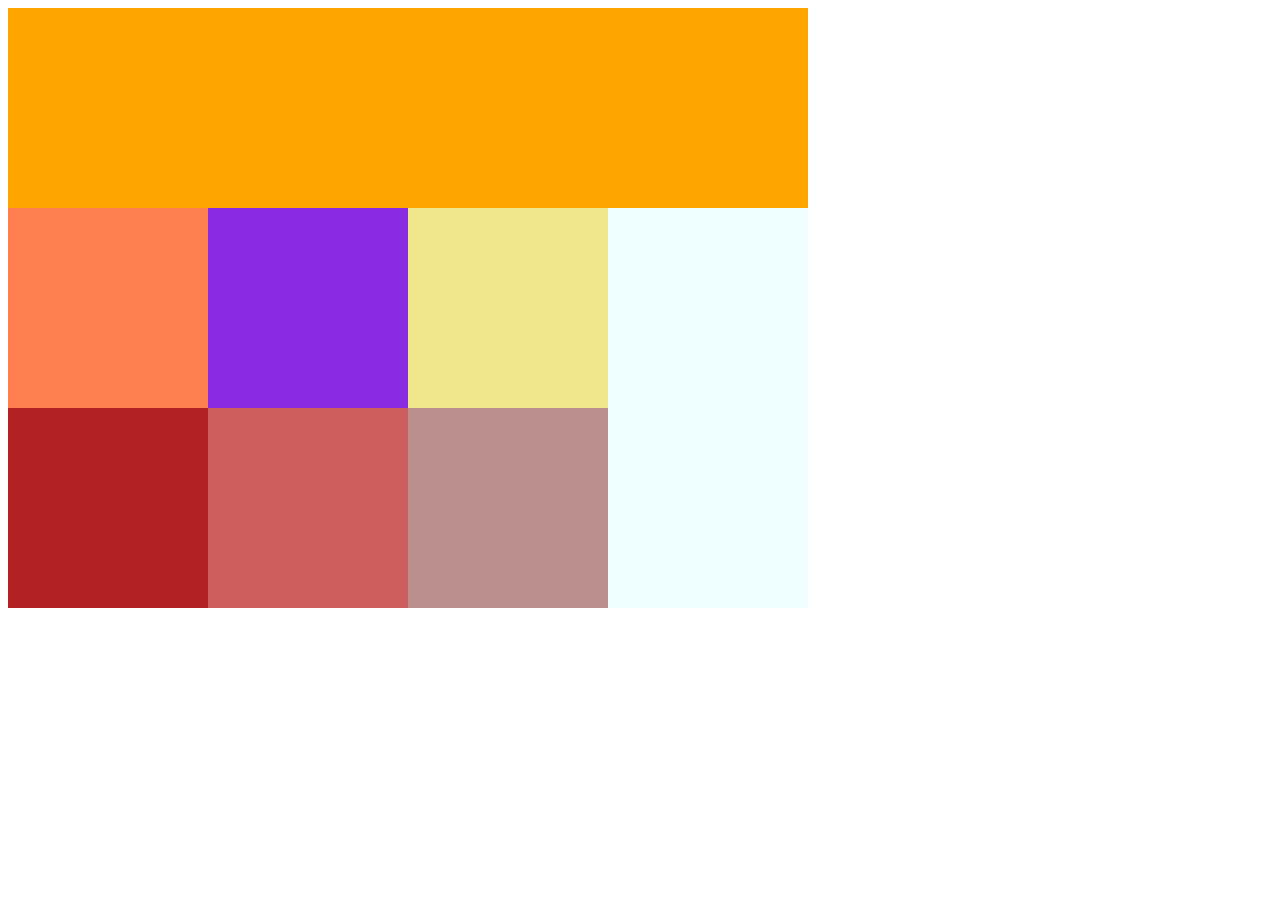
<file: homework3.1/index.html>
<!DOCTYPE html>
<html lang="en">
<head>
    <meta charset="UTF-8">
    <title>homework 3.3</title>
    <link rel="stylesheet" href="main.css">
</head>
<body>
        <div class="general">

            <div class="a"></div>
            <div class="second">

                    <div class="h"></div>
                        <div class="third">
                            <div class="small1">
                                <div class="b"></div>
                                <div class="c"></div>
                                <div class="d"></div>
                            </div>

                            <div class="small2">
                                <div class="e"></div>
                                <div class="f"></div>
                                <div class="g"></div>
                            </div>
                    </div>

            </div>
        </div>
</body>
</html>
</file>
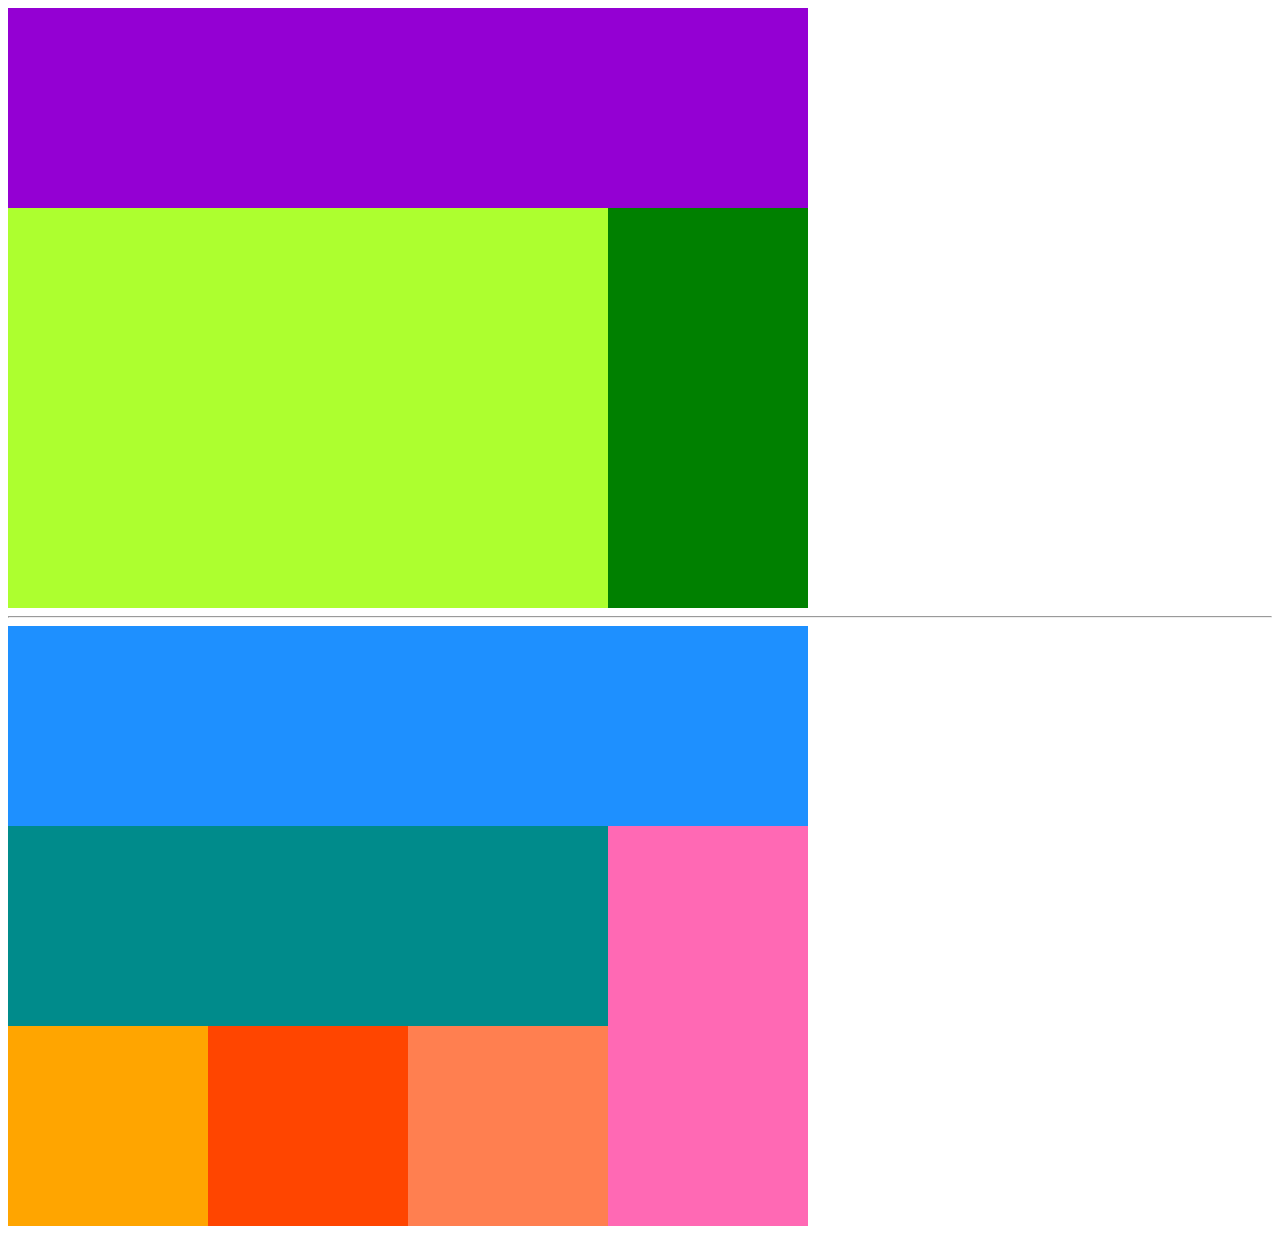
<file: homework3/index.html>
<!DOCTYPE html>
<html lang="en">
<head>
    <meta charset="UTF-8">
    <title>Title</title>
    <link rel="stylesheet" href="main.css">
</head>
<body>
    <div class="general">
        <div class="first"></div>
        <div class="second">
            <div class="left"></div>
            <div class="right"></div>
        </div>
    </div>
    <hr>
    <div class="general2">
        <div class="first2"></div>
        <div class="second2">
            <div class="left2">
                <div class="up"></div>
                <div class="down">
                    <div class="sq1"></div>
                    <div class="sq2"></div>
                    <div class="sq3"></div>
                </div>
            </div>
            <div class="right2"></div>
        </div>
    </div>
</body>
</html>
</file>
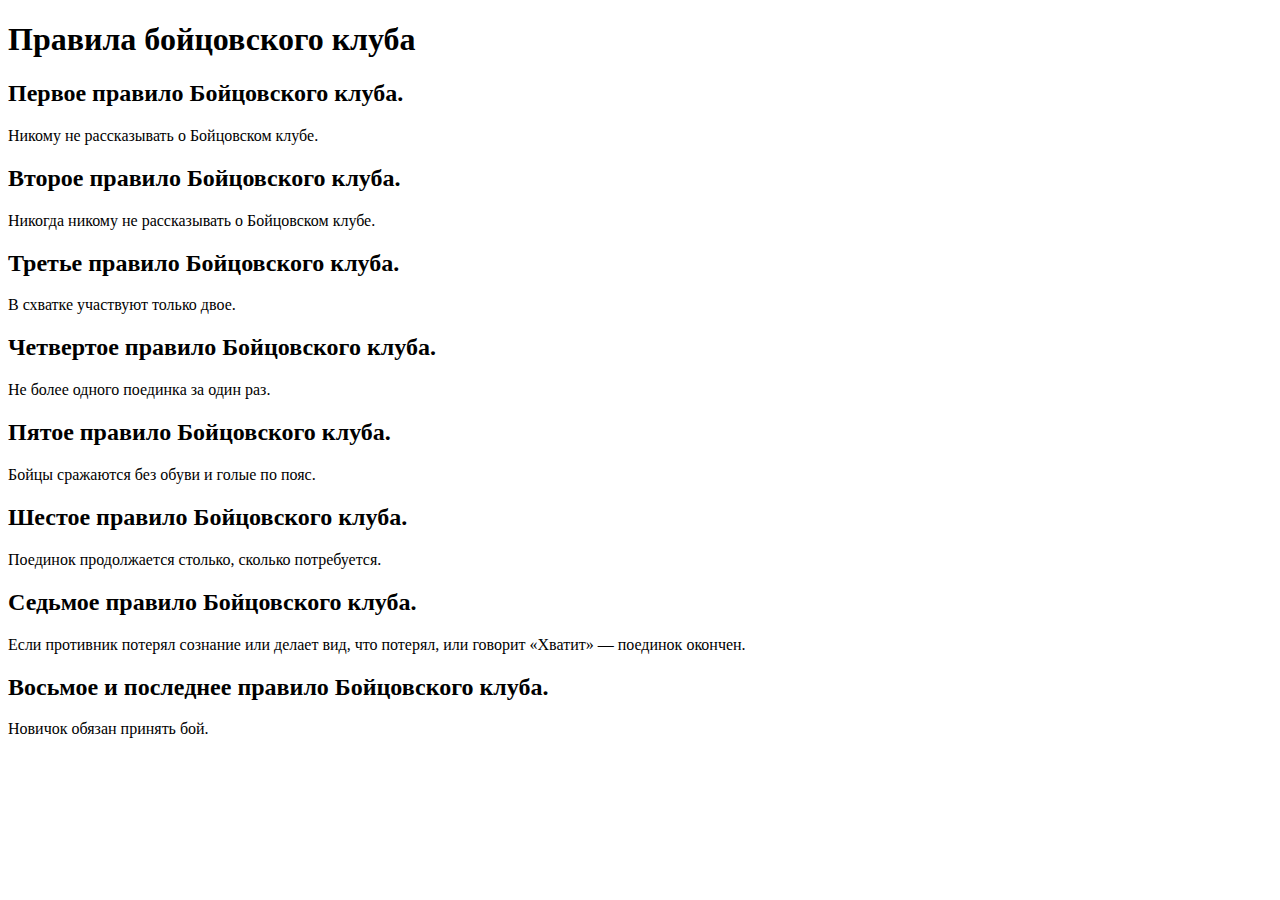
<file: javascript3.2/rules.html>
<!DOCTYPE html>
<html lang="en">
<head>
    <meta charset="UTF-8">
    <title>Fight Club</title>
</head>
<body>
<div id="content"></div>
<h1>Правила бойцовского клуба</h1>
<div id="wrap">
    <div class="rules rule1">
        <h2>Первое правило Бойцовского клуба.</h2>
        <p>Никому не рассказывать о Бойцовском клубе.</p>
    </div>
    <div class="rules rule2">
        <h2>Второе правило Бойцовского клуба.</h2>
        <p>Никогда никому не рассказывать о Бойцовском клубе.</p>
    </div>
    <div class="rules rule3">
        <h2>Третье правило Бойцовского клуба.</h2>
        <p>В схватке участвуют только двое.</p>
    </div>
    <div class="rules rule4">
        <h2>Четвертое правило Бойцовского клуба.</h2>
        <p>Не более одного поединка за один раз.</p>
    </div>

    <div class="rules rule5">
        <h2>Пятое правило Бойцовского клуба.</h2>
        <p>Бойцы сражаются без обуви и голые по пояс.</p>
    </div>
    <div class="rules rule6">
        <h2>Шестое правило Бойцовского клуба.</h2>
        <p>Поединок продолжается столько, сколько потребуется.</p>
    </div>
    <div class="rules rule7">
        <h2>Седьмое правило Бойцовского клуба.</h2>
        <p>Если противник потерял сознание или делает вид, что потерял, или говорит «Хватит» — поединок
            окончен.</p>
    </div>
    <div class="rules rule8">
        <h2>Восьмое и последнее правило Бойцовского клуба.</h2>
        <p>Новичок обязан принять бой.</p>
    </div>
</div>

</body>
</html>
</file>
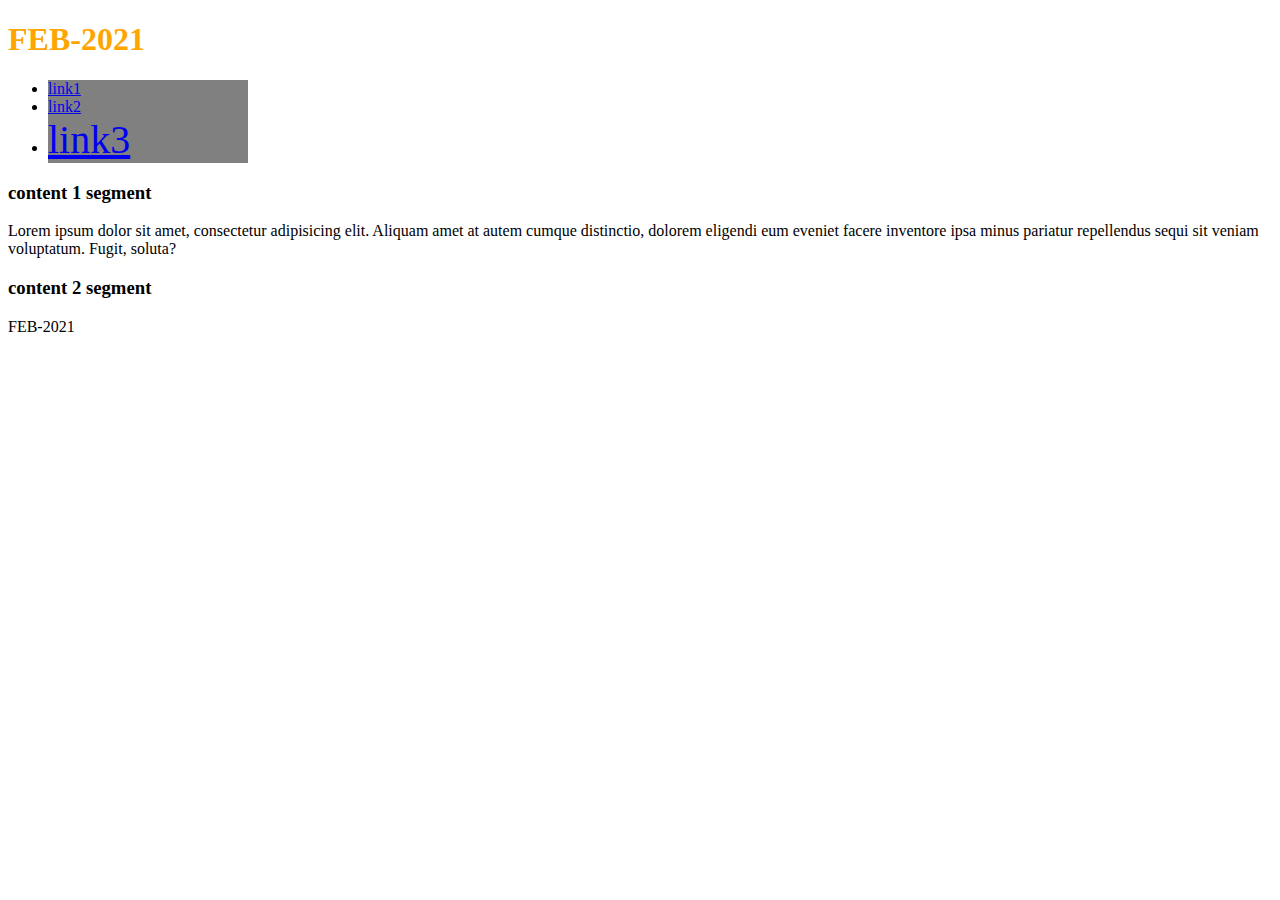
<file: javascript3.2/template2.html>
<!DOCTYPE html>
<html lang="en">
<head>
    <meta charset="UTF-8">
    <title>Title</title>
</head>
<body>
<h1 id="main_header">This is page for task2</h1>
<ul>
    <li class="linkList listElement1"><a href="#">link1</a></li>
    <li class="linkList listElement2"><a href="#">link2</a></li>
    <li class="linkList listElement3"><a href="#">link3</a></li>
</ul>
<h3 class="sub-header">content 1 segment</h3>
<div class="content_1">
    <p class="text_segment text1">
        Lorem ipsum dolor sit amet, consectetur adipisicing elit. Aliquam amet at autem cumque distinctio,
        dolorem
        eligendi eum eveniet facere inventore ipsa minus pariatur repellendus sequi sit veniam voluptatum.
        Fugit,
        soluta?</p>

</div>
<h3 class="sub-header">content 2 segment</h3>
<div class="content_2">
    <p class="text_segment text2">
        Lorem ipsum dolor sit amet, consectetur adipisicing elit. Aliquam beatae, exercitationem modi mollitia
        omnis
        possimus quam rerum sequi temporibus tenetur! Accusantium ad commodi eveniet excepturi laboriosam quis
        quisquam sint temporibus.</p>
</div>

<script src = "main.js"></script>

<!--<script src="main2.js"></script>-->
</body>
</html>
</file>
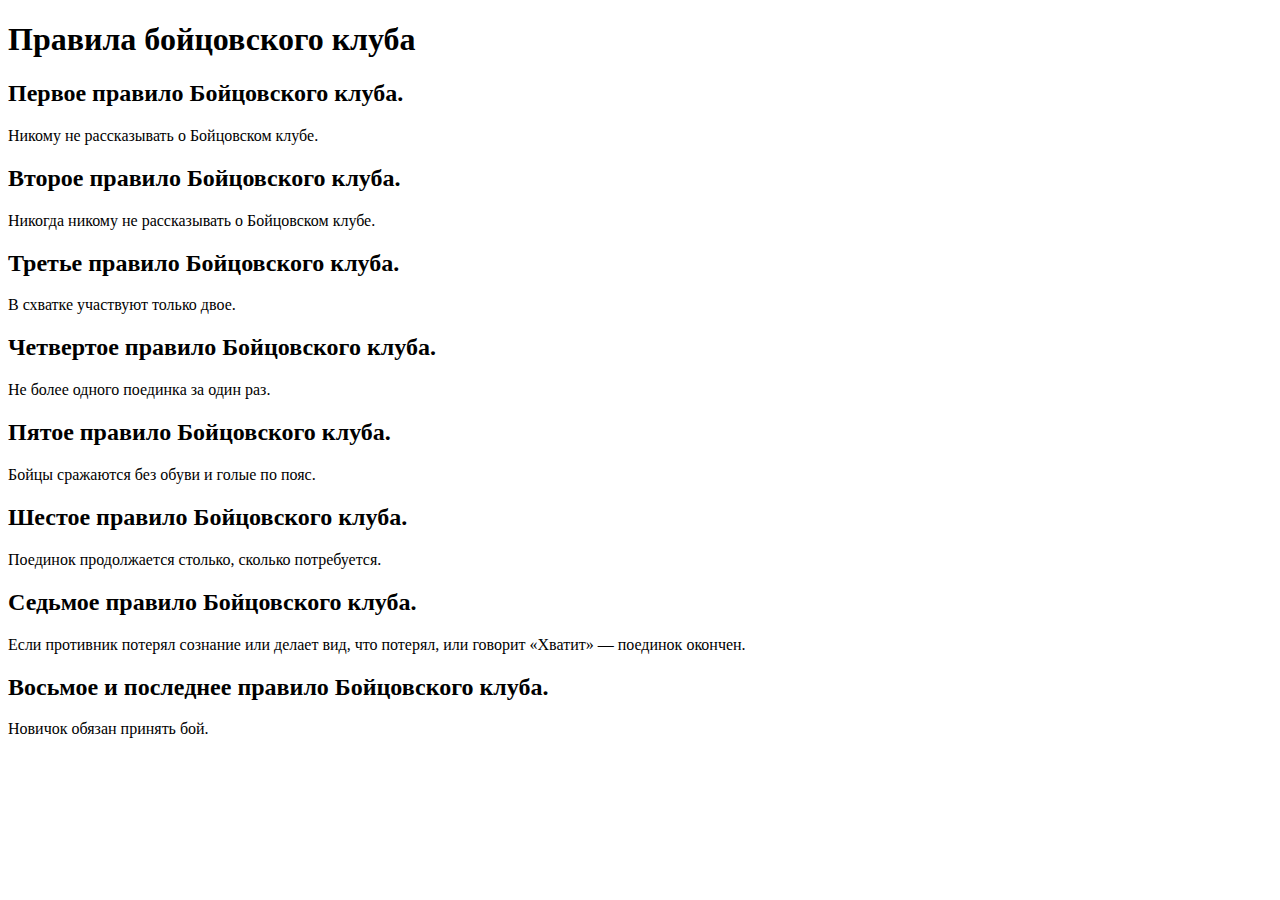
<file: javascript3/rules.html>
<!DOCTYPE html>
<html lang="en">
<head>
    <meta charset="UTF-8">
    <title>Fight Club</title>
</head>
<body>
<div id="content"></div>
<h1>Правила бойцовского клуба</h1>
<div id="wrap">
    <div class="rules rule1">
        <h2>Первое правило Бойцовского клуба.</h2>
        <p>Никому не рассказывать о Бойцовском клубе.</p>
    </div>
    <div class="rules rule2">
        <h2>Второе правило Бойцовского клуба.</h2>
        <p>Никогда никому не рассказывать о Бойцовском клубе.</p>
    </div>
    <div class="rules rule3">
        <h2>Третье правило Бойцовского клуба.</h2>
        <p>В схватке участвуют только двое.</p>
    </div>
    <div class="rules rule4">
        <h2>Четвертое правило Бойцовского клуба.</h2>
        <p>Не более одного поединка за один раз.</p>
    </div>

    <div class="rules rule5">
        <h2>Пятое правило Бойцовского клуба.</h2>
        <p>Бойцы сражаются без обуви и голые по пояс.</p>
    </div>
    <div class="rules rule6">
        <h2>Шестое правило Бойцовского клуба.</h2>
        <p>Поединок продолжается столько, сколько потребуется.</p>
    </div>
    <div class="rules rule7">
        <h2>Седьмое правило Бойцовского клуба.</h2>
        <p>Если противник потерял сознание или делает вид, что потерял, или говорит «Хватит» — поединок
            окончен.</p>
    </div>
    <div class="rules rule8">
        <h2>Восьмое и последнее правило Бойцовского клуба.</h2>
        <p>Новичок обязан принять бой.</p>
    </div>
</div>
</body>
</html>
</file>
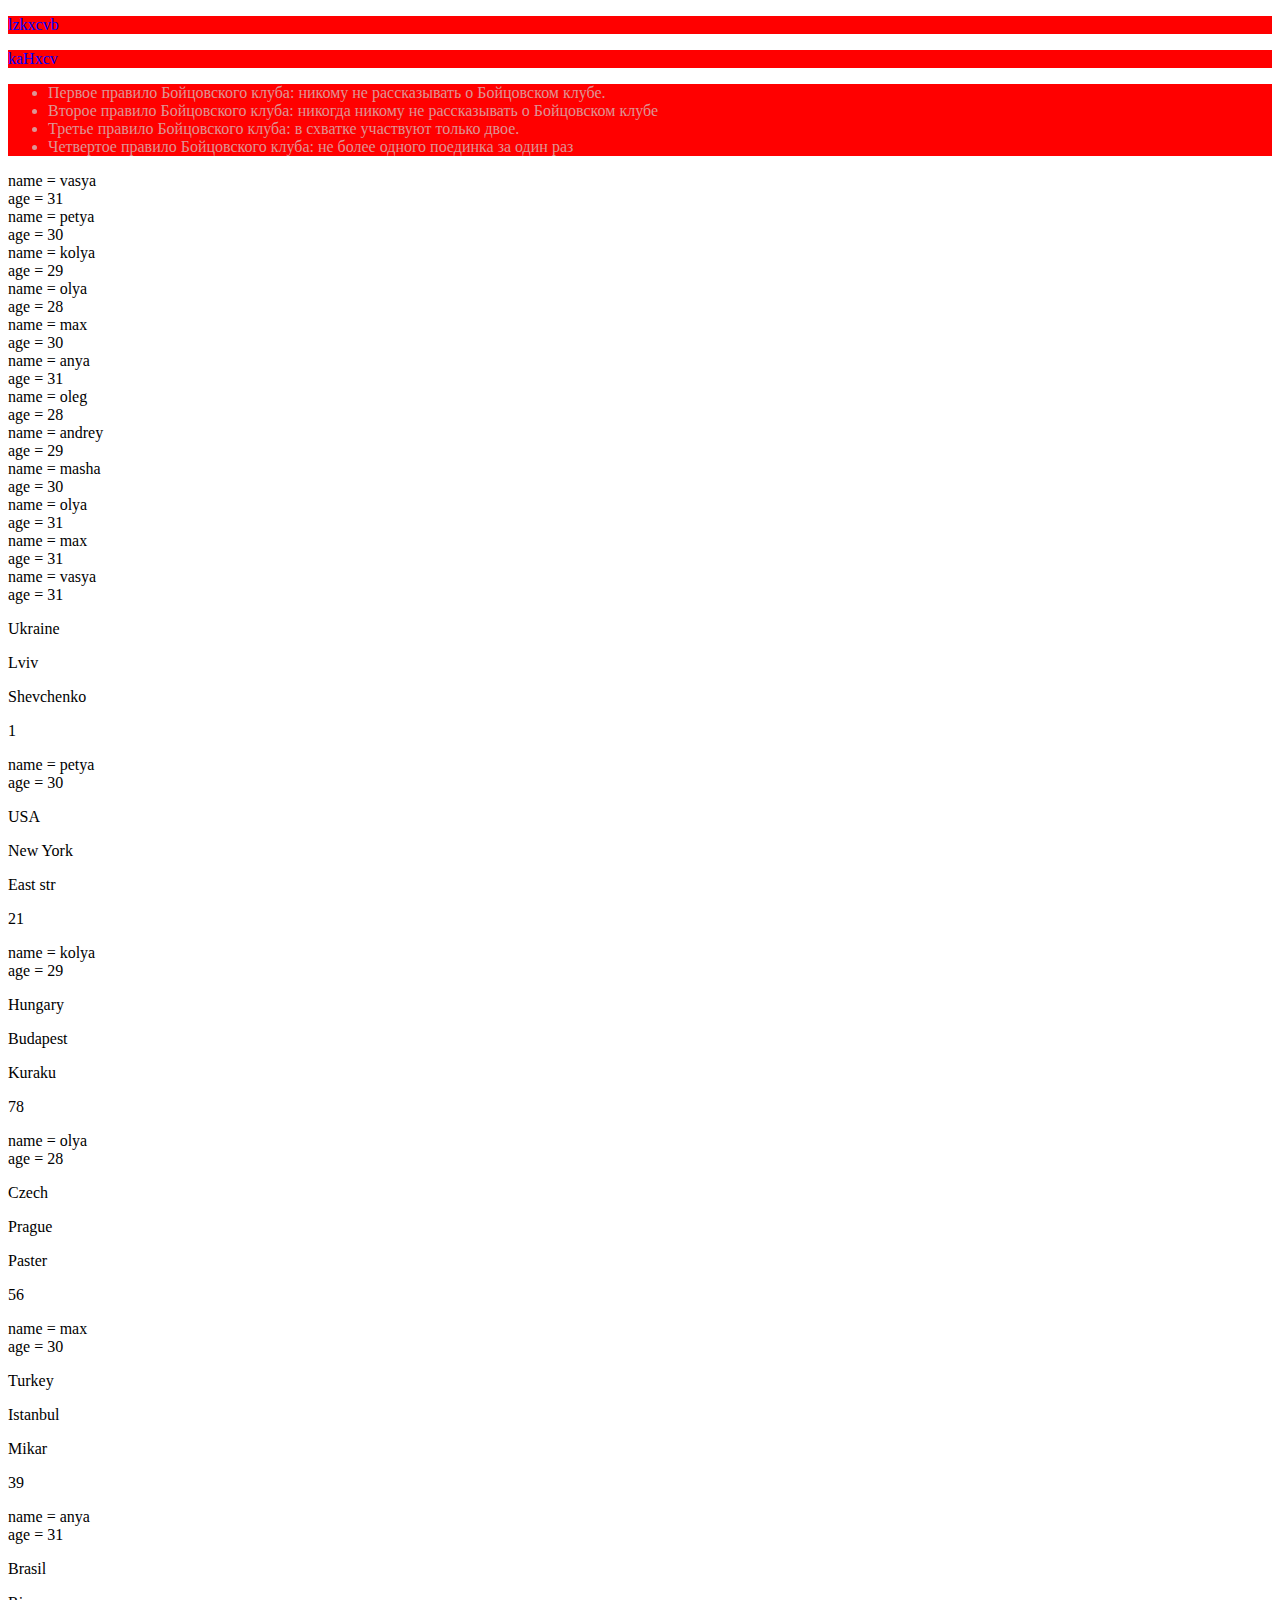
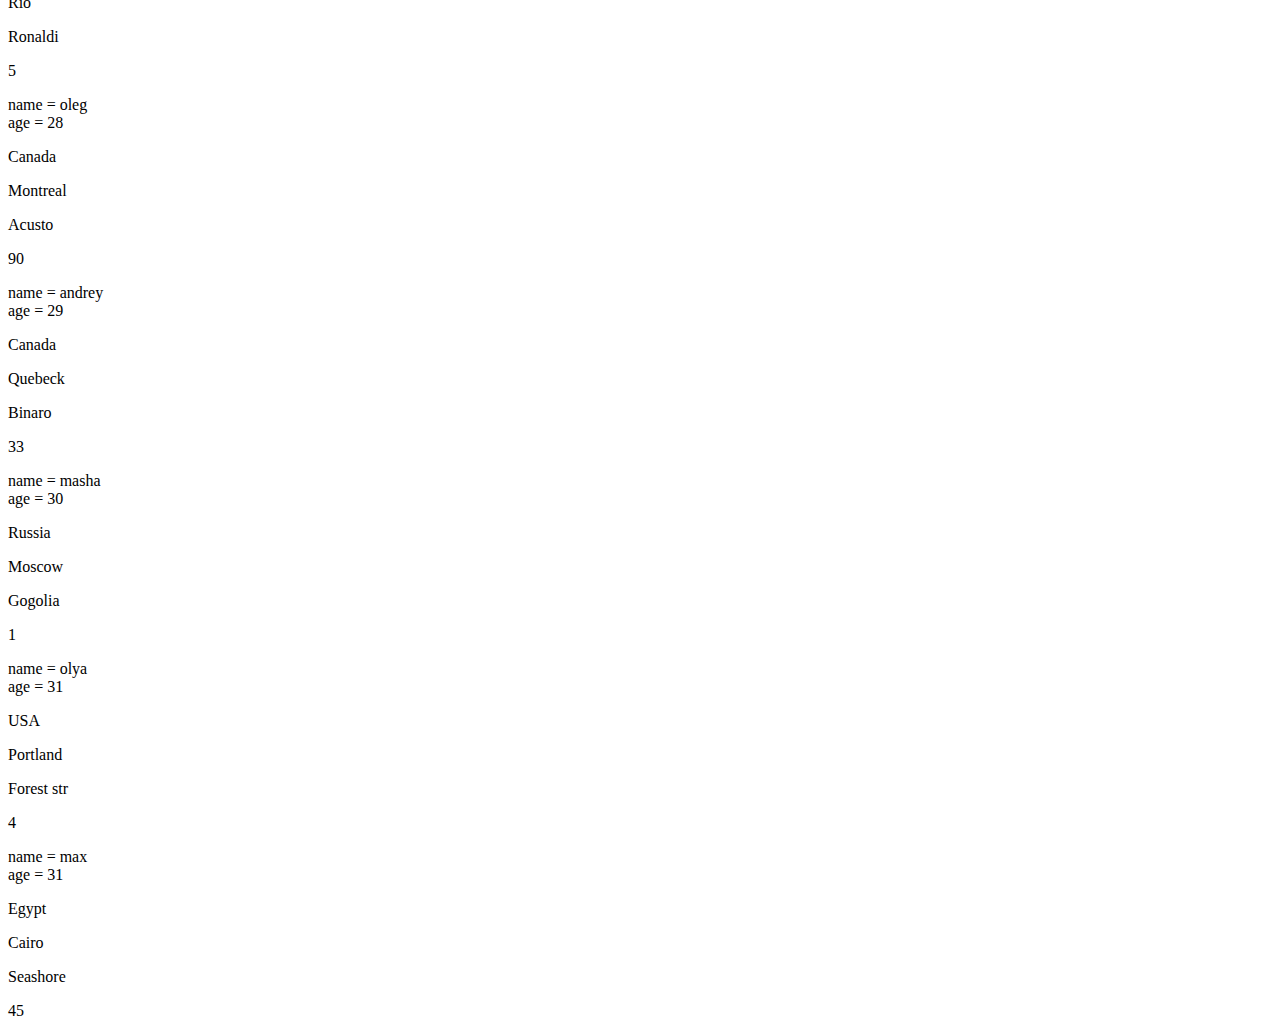
<file: javascript3/template1.html>
<!DOCTYPE html>
<html lang="en">
<head>
    <meta charset="UTF-8">
    <title>Title</title>
</head>
<body>

<p id="content">Lorem ipsum dolor sit amet, consectetur adipisicing elit. Blanditiis cupiditate deleniti
    molestias mollitia pariatur porro saepe! Dolorem eaque earum eligendi, iste maxime molestias quam vitae.
    Dolore hic in quae sed.
</p>

<div id="rules" class="fc bp">
    Первое правило Бойцовского клуба: никому не рассказывать о Бойцовском клубе. Второе правило Бойцовского
    клуба: никогда никому не рассказывать о Бойцовском клубе. Третье правило Бойцовского клуба: в схватке
    участвуют только двое. Четвертое правило Бойцовского клуба: не более одного поединка за один раз
</div>

<ul>
    <li class="fc_rules rule1">Первое правило Бойцовского клуба: никому не рассказывать о Бойцовском клубе.</li>
    <li class="fc_rules rule2">Второе правило Бойцовского
        клуба: никогда никому не рассказывать о Бойцовском клубе
    </li>
    <li class="fc_rules rule3">Третье правило Бойцовского клуба: в схватке
        участвуют только двое.
    </li>
    <li class="fc_rules rule4">Четвертое правило Бойцовского клуба: не более одного поединка за один раз</li>
</ul>
<script src="main.js"></script>

</body>
</html>
</file>
<file: homework3.1/main.css>
.general{
    width: 800px;
    height: 600px;
    background-color: coral;
    display: flex;
    flex-direction: column;
}
.a{
    width: 800px;
    height: 200px;
    background-color: orange;}
.second{
    width: 800px;
    height: 400px;
    background-color: hotpink;
    display: flex;
    flex-direction: row-reverse;
}
.third{
    width: 600px;
    height: 400px;
    background-color: orangered;
    display: flex;
    flex-direction: column;
}
.h{
    width: 200px;
    height: 400px;
    background-color: azure;
}
.small1{
    width: 600px;
    height: 200px;
    background-color: blue;
    display: flex;
    flex-direction: row;
}
.small2{
    width: 600px;
    height: 200px;
    background-color:lavenderblush;
    display: flex;
    flex-direction: row;
}
.b{
    width: 200px;
    height: 200px;
    background-color: coral;
}
.c{
    width: 200px;
    height: 200px;
    background-color:blueviolet;
}
.d{
    width: 200px;
    height: 200px;
    background-color:khaki;
}
.e{
    width: 200px;
    height: 200px;
    background-color:firebrick;
}
.f{
    width: 200px;
    height: 200px;
    background-color:indianred;
}
.g{
    width: 200px;
    height: 200px;
    background-color:rosybrown;
}
</file>
<file: homework3/main.css>
.general{
    width: 800px;
    height: 600px;
    background-color: violet;
    display: flex;
    flex-direction: column;
}
.first{
    width: 800px;
    height: 200px;
    background-color: darkviolet;
}
.second{
    width: 800px;
    height: 400px;
    background-color: pink;
    display: flex;
}
.left{
    width:600px;
    height: 400px;
    background-color: greenyellow;
}
.right{
    width: 200px;
    height: 400px;
    background-color: green;
}
.general2{
    width: 800px;
    height: 600px;
    background-color: azure;
    display: flex;
    flex-direction: column;
}
.first2{
    width: 800px;
    height: 200px;
    background-color: dodgerblue;
}
.second2{
    width: 800px;
    height: 400px;
    background-color: blue;
    display: flex;
    flex-direction: row;
}
.left2{
    width: 600px;
    height: 400px;
    background-color: green;
    display: flex;
    flex-direction: column;
}
.up{
    width: 600px;
    height: 200px;
    background-color: darkcyan;
}
.down{
    width: 600px;
    height: 200px;
    background-color: darkgoldenrod;
    display: flex;
    flex-direction: row;
}
.sq1{
    width: 33.3%;
    height: 200px;
    background-color: orange;
}
.sq2{
    width: 33.3%;
    height: 200px;
    background-color: orangered;
}
.sq3{
    width: 33.4%;
    height: 200px;
    background-color: coral;
}
.right2{
    width: 200px;
    height: 400px;
    background-color: hotpink;
}
</file>
